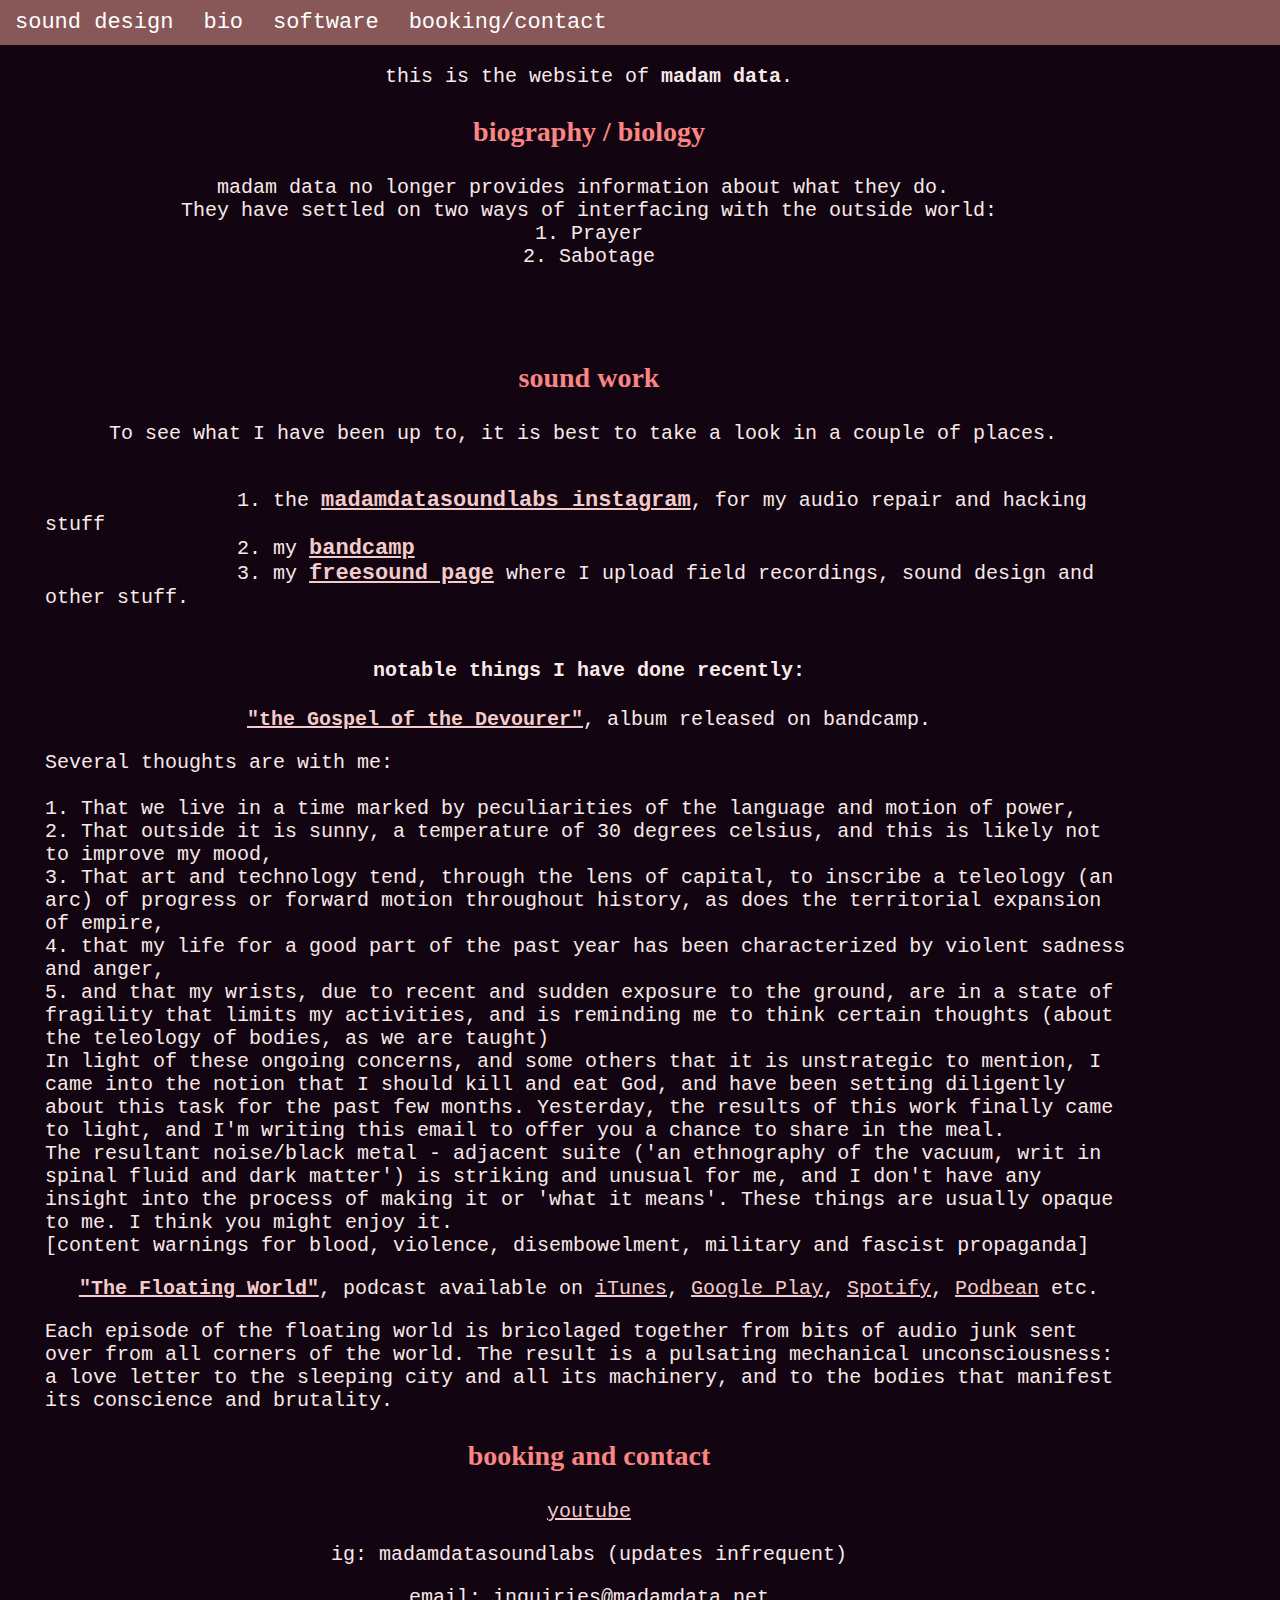
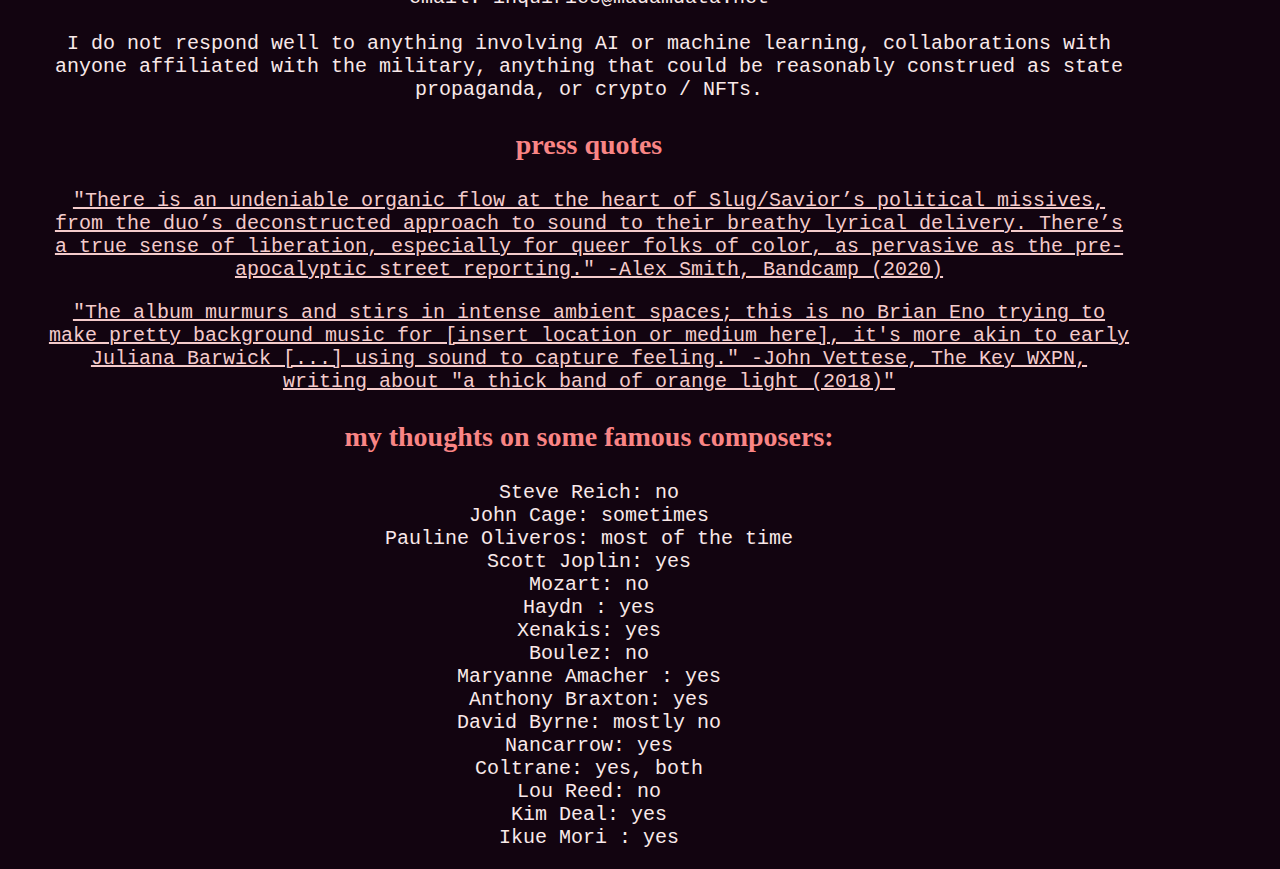
<file: index.html>
<html>

	<head>
	<title> madam data : _-_-_-adventures in sound_-_-_-</title>
	<meta name="viewport" content="width=device-width, initial-scale=1.0">
	<meta property="og:image" content="alltheroomscropped.jpg" />
	<meta property="og:type" content="website" />
	<!--<meta property="og:url" content="http://madamdata.net" />-->
	<meta property="og:title" content="madam data : _-_-_-adventures in sound_-_-_-" />
	<meta property="og:description" content="this is the website of madam data" />
	<link rel="stylesheet" href="style.css">
	<link rel="icon" href="icon.ico">
	</head>
	<body>

	<ul class="navbar">
		<li class="navbarli"> <a href="sounddesign.html">sound design</a> </li>
		<li class="navbarli"> <a href="#bio">bio</a></li>
		<li class="navbarli"> <a href="software.html">software</a></li>
		<!--<li class="navbarli"> <a href="hardware.html">hardware</a></li>-->
		<li class="navbarli"> <a href="#contact">booking/contact</a></li>
	</ul>
	<div class="mainTextBlock">
		<p>this is the website of <b>madam data</b>. 
	</p>

	<!--BIOGRAPHY SECTION-->
	<a class="anchor" name="bio"></a>
	<p><h3>biography / biology</h3>
	<pre class="centre_justify">
madam data no longer provides information about what they do. 
They have settled on two ways of interfacing with the outside world:
1. Prayer
2. Sabotage
	</pre>
	<br>
	</p>

	<!--SOUNDS AND MISC SECTION -->
	<a class="anchor" name="soundsmisc"></a>
	<p> <b><h3>sound work</h3></b>
	<p>
	<pre class="centre_justify">
To see what I have been up to, it is best to take a look in a couple of places. 
	</pre>
	</p>
	<pre class="left_justify">
		1. the <a class='inline' href="https://www.instagram.com/madamdatasoundlabs" target="_blank">madamdatasoundlabs instagram</a>, for my audio repair and hacking stuff
		2. my <a class='inline' href="https://madamdata.bandcamp.com" target="_blank">bandcamp</a>
		3. my <a class='inline' href="https://freesound.org/people/madamdata/" target="_blank">freesound page</a> where I upload field recordings, sound design and other stuff.
	</pre>
	</p>
	<p> <b><h4>notable things I have done recently:</h4></b>
	</p>

	<!--<p><b><a href="https://madamdata.bandcamp.com/album/slug-savior" target="_blank">"slug/savior"</a></b>, album released on bandcamp. <br>-->
	<!--Made in collaboration with Philadelphia rapper, vocalist, activist, future alien queen Savan DePaul. "Experimental forms (structural, timbral, lyrical) let us tell stories about ourselves outside of the monoliths of white supremacist cultural organization. We want to be prismatic. We want to be expansive and obscure and luminous. We want to carry living histories. "-->
	<!--</p>-->

	<p><b><a href="https://purpletapepedigree.bandcamp.com/album/the-gospel-of-the-devourer" target="_blank">"the Gospel of the Devourer"</a></b>, album released on bandcamp. <br>
	<p  align="left">
	Several thoughts are with me: <br><br>

	1. That we live in a time marked by peculiarities of the language and motion of power, <br>

	2. That outside it is sunny, a temperature of 30 degrees celsius, and this is likely not to improve my mood, <br>

	3. That art and technology tend, through the lens of capital, to inscribe a teleology (an arc) of progress or forward motion throughout history, as does the territorial expansion of empire,<br>

	4. that my life for a good part of the past year has been characterized by violent sadness and anger,<br>

	5. and that my wrists, due to recent and sudden exposure to the ground, are in a state of fragility that limits my activities, and is reminding me to think certain thoughts (about the teleology of bodies, as we are taught) <br>


	In light of these ongoing concerns, and some others that it is unstrategic to mention, I came into the notion that I should kill and eat God, and have been setting diligently about this task for the past few months. Yesterday, the results of this work finally came to light, and I'm writing this email to offer you a chance to share in the meal. <br>

	The resultant noise/black metal - adjacent suite ('an ethnography of the vacuum, writ in spinal fluid and dark matter') is striking and unusual for me, and I don't have any insight into the process of making it or 'what it means'. These things are usually opaque to me. I think you might enjoy it. <br>

	[content warnings for blood, violence, disembowelment, military and fascist propaganda] <br>

	<p><b><a href="http://thefloatingworldpodcast.com" target="_blank">"The Floating World"</a></b>, podcast available on <a href="https://itunes.apple.com/us/podcast/the-floating-world/id1444547815?mt=2" target="_blank">iTunes</a>, <a href="https://play.google.com/music/listen?u=0#/ps/Isvxkuvfz6icnvaz45rigfdwigq" target="_blank">Google Play</a>, <a href="https://open.spotify.com/show/0e3LPSfm4xrzUC5ThvDPB7" target="_blank">Spotify</a>, <a href="https://www.podbean.com/podcast-detail/7sy4w-885d8/The-Floating-World-Podcast" target="_blank">Podbean</a> etc. <br>
	
	<p  align="left">
	Each episode of the floating world is bricolaged together from bits of audio junk sent over from all corners of the world. The result is a pulsating mechanical unconsciousness: a love letter to the sleeping city and all its machinery, and to the bodies that manifest its conscience and brutality.
	</p>

	<!--BOOKING AND CONTACT SECTION-->
	<a class="anchor" name="contact"></a>
	<p><b><h3>booking and contact</h3></b></p>
	<a href="https://www.youtube.com/channel/UCDIuGp5CeYTJ8aQSx34P2NQ?view_as=subscriber" target="_blank">youtube</a><br>
	<p> ig: madamdatasoundlabs (updates infrequent) </p>
	email: inquiries@madamdata.net 
	<br>
	<br> I do not respond well to anything involving AI or machine learning, collaborations with anyone affiliated with the military, anything that could be reasonably construed as state propaganda, or crypto / NFTs.
	</p>



	<!--PRESS SECTION-->
	<a class="anchor" name="press"></a>
	<p><h3>press quotes</h3></p>

	<p><a href="https://daily.bandcamp.com/features/madam-data-savan-depaul-slug-savior-feature" target="_blank">"There is an undeniable organic flow at the heart of Slug/Savior’s political missives, from the duo’s deconstructed approach to sound to their breathy lyrical delivery. There’s a true sense of liberation, especially for queer folks of color, as pervasive as the pre-apocalyptic street reporting." -Alex Smith, Bandcamp (2020)</a></p>
	<p><a href="http://thekey.xpn.org/2018/05/21/madamdata-a-thick-band-of-orange-light/" target="_blank">"The album murmurs and stirs in intense ambient spaces; this is no Brian Eno trying to make pretty background music for [insert location or medium here], it's more akin to early Juliana Barwick [...] using sound to capture feeling." -John Vettese, The Key WXPN, writing about "a thick band of orange light (2018)" </a></p>


	<!--THOUGHTS ON COMPOSERS SECTION-->
	<p><b><h3>my thoughts on some famous composers:</h3></b></p>
	<p>Steve Reich: no<br>John Cage: sometimes<br>Pauline Oliveros: most of the time <br> Scott Joplin: yes<br> Mozart: no<br> Haydn : yes<br> Xenakis: yes<br> Boulez: no <br> Maryanne Amacher : yes <br> Anthony Braxton: yes <br> David Byrne: mostly no <br> Nancarrow: yes <br> Coltrane: yes, both <br> Lou Reed: no <br> Kim Deal: yes<br> Ikue Mori : yes
	</div>
	</body>
</html>
</file>
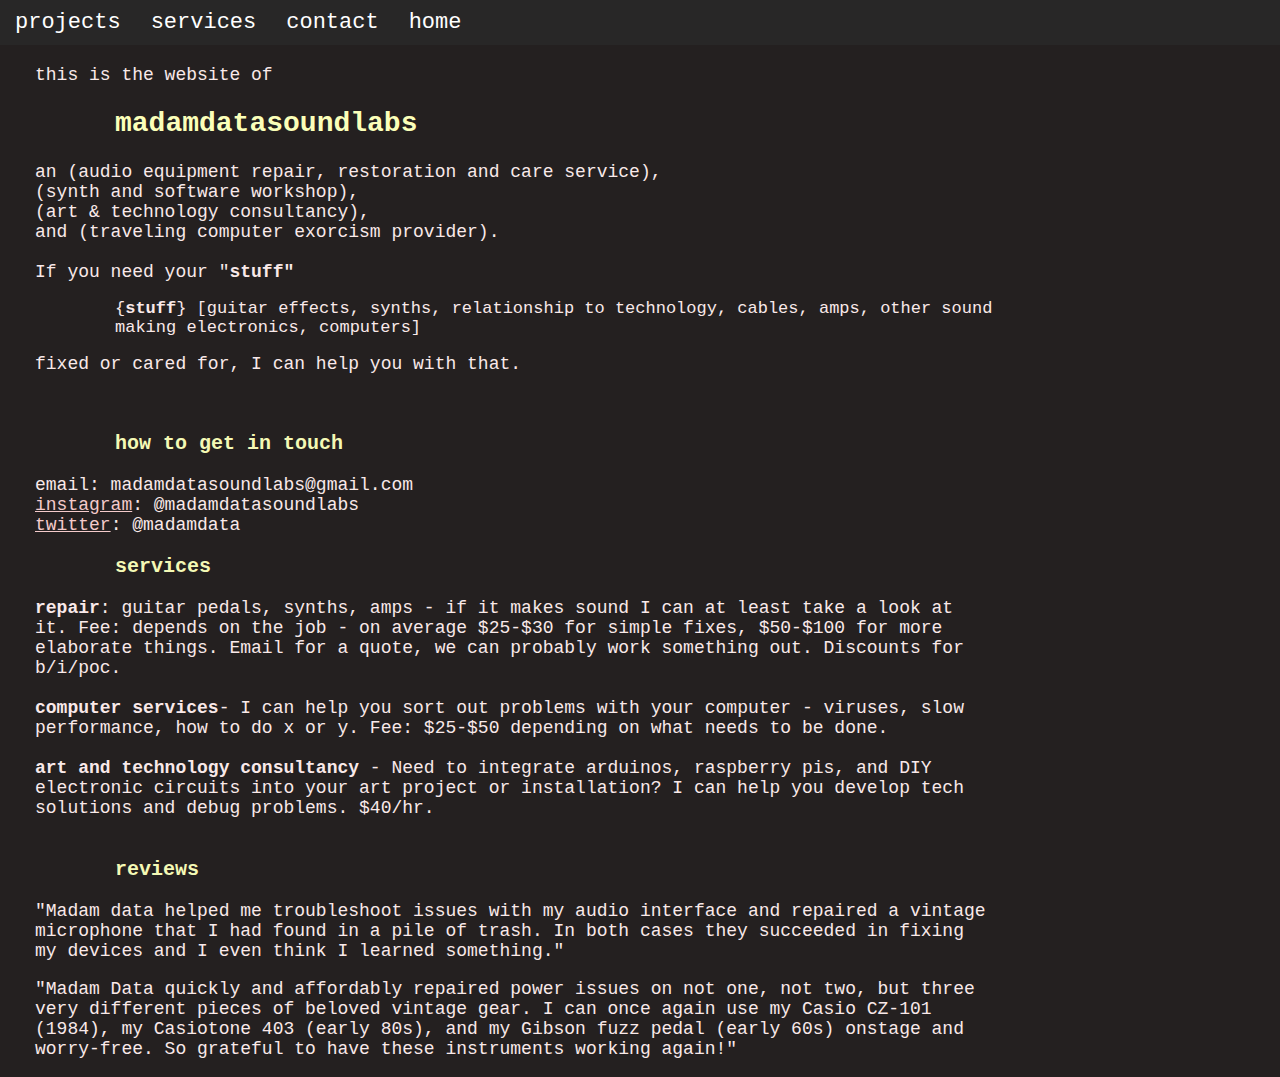
<file: mdsl.html>
<html>

	<head>
	<title> madamdatasoundlabs - audio repair, consultancy, witchcraft</title>
	<meta name="viewport" content="width=device-width, initial-scale=1.0">
	<link rel="stylesheet" href="mdslstyle.css">
	<link rel="icon" href="icon.ico">
	</head>
	<body>

	<ul class="navbar">
		<li class="navbarli"> <a href="#projects">projects</a></li>
		<li class="navbarli"> <a href="#services">services</a></li>
		<li class="navbarli"> <a href="#contact">contact</a></li>
		<li class="navbarli"> <a href="index.html">home</a></li>
	</ul>
	<div class="mainTextBlock">
		<p>this is the website of <h2><b>madamdatasoundlabs</b></h2> an (audio equipment repair, restoration and care service), <br>
		(synth and software workshop),<br>
		(art & technology consultancy), <br> 
		and (traveling computer exorcism provider). <br><br>
		If you need your "<b>stuff"</b> <br> 
		<p class="indent"> {<b>stuff</b>} [guitar effects, synths, relationship to technology, cables, amps, other sound making electronics, computers] </p>
		fixed or cared for, I can help you with that. 
	</p>
	<br>

	<a class="anchor" name="contact"></a>
	<p class="tab2">  <h3>how to get in touch</h3> </p>
	<p> email: madamdatasoundlabs@gmail.com <br>
	<a href="https://www.instagram.com/madamdatasoundlabs/">instagram</a>: @madamdatasoundlabs <br>
	<a href="https://twitter.com/madamdata">twitter</a>: @madamdata <br>
	</p>


	<a class="anchor" name="services"></a>
	<p class="tab2">  <h3>services</h3> </p>
	<p> <b>repair</b>: guitar pedals, synths, amps - if it makes sound I can at least take a look at it. Fee: depends on the job - on average $25-$30 for simple fixes, $50-$100 for more elaborate things. Email for a quote, we can probably work something out. Discounts for b/i/poc. <br><br>
	<b>computer services</b>- I can help you sort out problems with your computer - viruses, slow performance, how to do x or y. Fee: $25-$50 depending on what needs to be done. <br><br>
	<b>art and technology consultancy</b> - Need to integrate arduinos, raspberry pis, and DIY electronic circuits into your art project or installation? I can help you develop tech solutions and debug problems. $40/hr.<br><br>

	
	<a class="anchor" name="reviews"></a>
	<p class="tab2"><h3>reviews</h3> </p>
	<p> "Madam data helped me troubleshoot issues with my audio interface and repaired a vintage microphone that I had found in a pile of trash. In both cases they succeeded in fixing my devices and I even think I learned something."
	</p>
	<p> "Madam Data quickly and affordably repaired power issues on not one, not two, but three very different pieces of beloved vintage gear. I can once again use my Casio CZ-101 (1984), my Casiotone 403 (early 80s), and my Gibson fuzz pedal (early 60s) onstage and worry-free. So grateful to have these instruments working again!"
	</p>

	</div>
	</body>
</html>
</file>
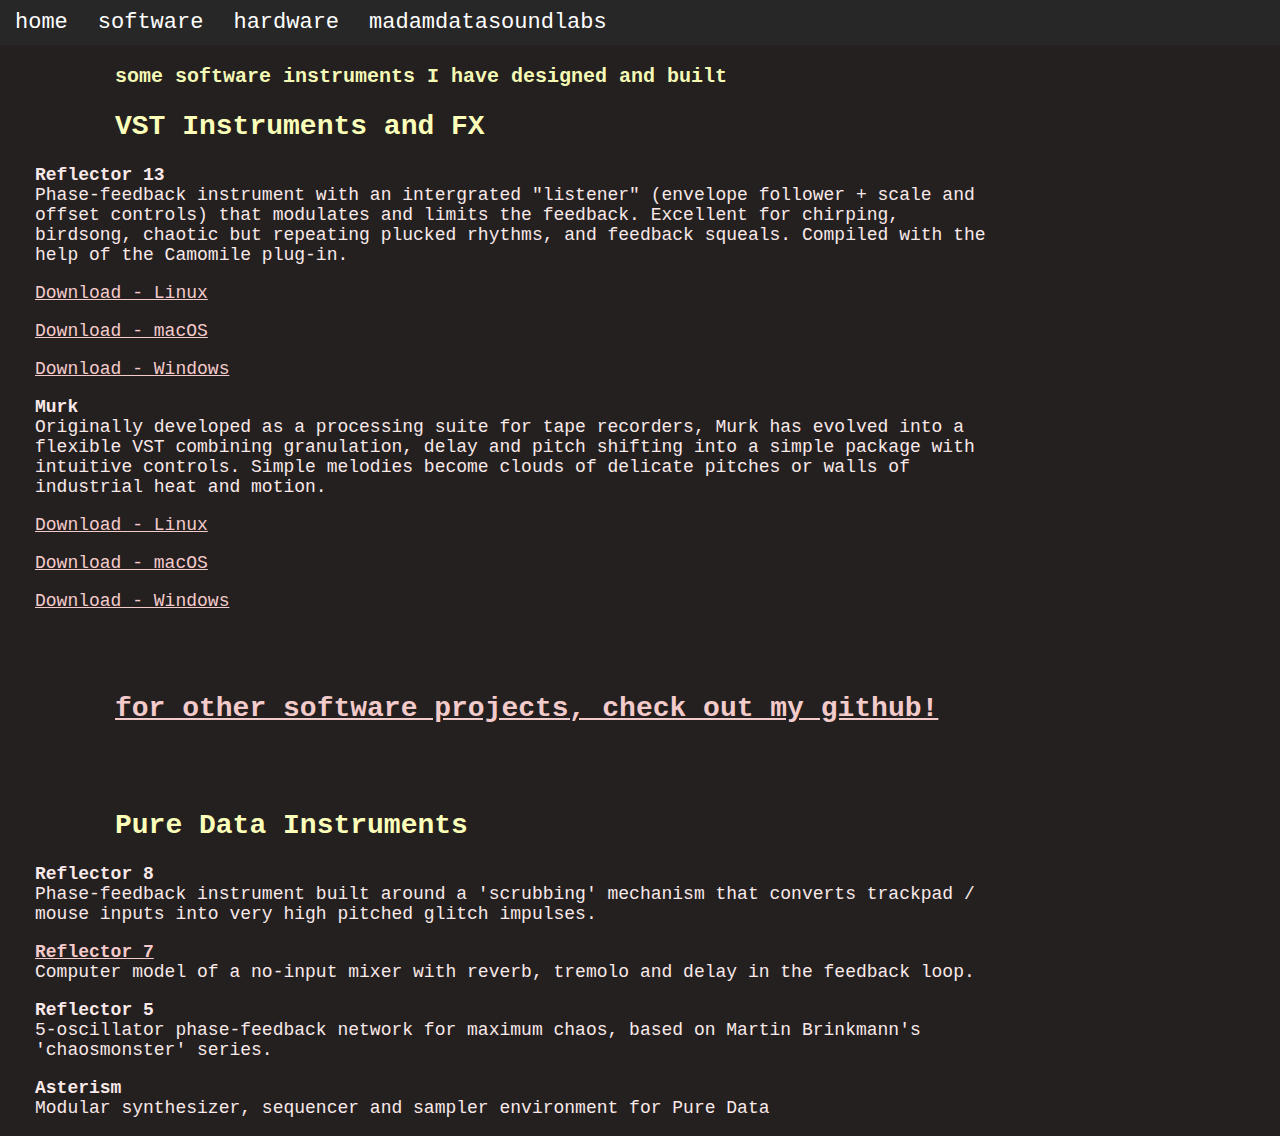
<file: software.html>
<head>
	<title>mdsl-software</title>
	<meta name="viewport" content="width=device-width, initial-scale=1.0">
	<link rel="stylesheet" href="mdslstyle.css">
	<link rel="icon" href="icon.ico">
	</head>
	<body>
	<ul class="navbar">
		<li class="navbarli"> <a href="index.html">home</a> </li>
		<li class="navbarli"> <a href="software.html">software</a></li>
		<li class="navbarli"> <a href="hardware.html">hardware</a></li>
		<li class="navbarli"> <a href="mdsl">madamdatasoundlabs</a></li>
	</ul>

	<div class="mainTextBlock">

			<!--INSTRUMENTS SECTION-->
	<p><b><h3>some software instruments I have designed and built</h3></b></p>
	<p><b><h2>VST Instruments and FX </h2></b></p>

	<p><b> Reflector 13 </b> <br> Phase-feedback instrument with an intergrated "listener" (envelope follower + scale and offset controls) that modulates and limits the feedback. Excellent for chirping, birdsong, chaotic but repeating plucked rhythms, and feedback squeals. Compiled with the help of the Camomile plug-in.  </p>
	<p><a href="ref13vst0.73Linux.zip">Download - Linux</a></p>
	<p><a href="ref13vst0.73macOS.zip">Download - macOS</a></p>
	<p><a href="ref13vst0.73Windows.zip">Download - Windows</a></p>
	
	<p><b> Murk </b> <br> Originally developed as a processing suite for tape recorders, Murk has evolved into a flexible VST combining granulation, delay and pitch shifting into a simple package with intuitive controls. Simple melodies become clouds of delicate pitches or walls of industrial heat and motion. 

	<p><a href="murklinux.zip">Download - Linux</a></p>
	<p><a href="murkvstmacos.zip">Download - macOS</a></p>
	<p><a href="murkwindows.zip">Download - Windows</a></p>
	<br><br>

	<p><b><h2><a href="http://github.com/madamdata">for other software projects, check out my github!</a></h2></b></p>
	<br><br>

	<p><b><h2>Pure Data Instruments</h2></b></p>
	<p><b> Reflector 8 </b> <br> Phase-feedback instrument built around a 'scrubbing' mechanism that converts trackpad / mouse inputs into very high pitched glitch impulses. </p>

	<p><b> <a href="https://www.youtube.com/watch?v=SmmICZXRdFc" target="_blank">Reflector 7</a> </b> <br> Computer model of a no-input mixer with reverb, tremolo and delay in the feedback loop.</p>

	<p><b> Reflector 5 </b> <br> 5-oscillator phase-feedback network for maximum chaos, based on Martin Brinkmann's 'chaosmonster' series.</p>

	<p><b> Asterism</b> <br>Modular synthesizer, sequencer and sampler environment for Pure Data</p>


	</div>
</file>
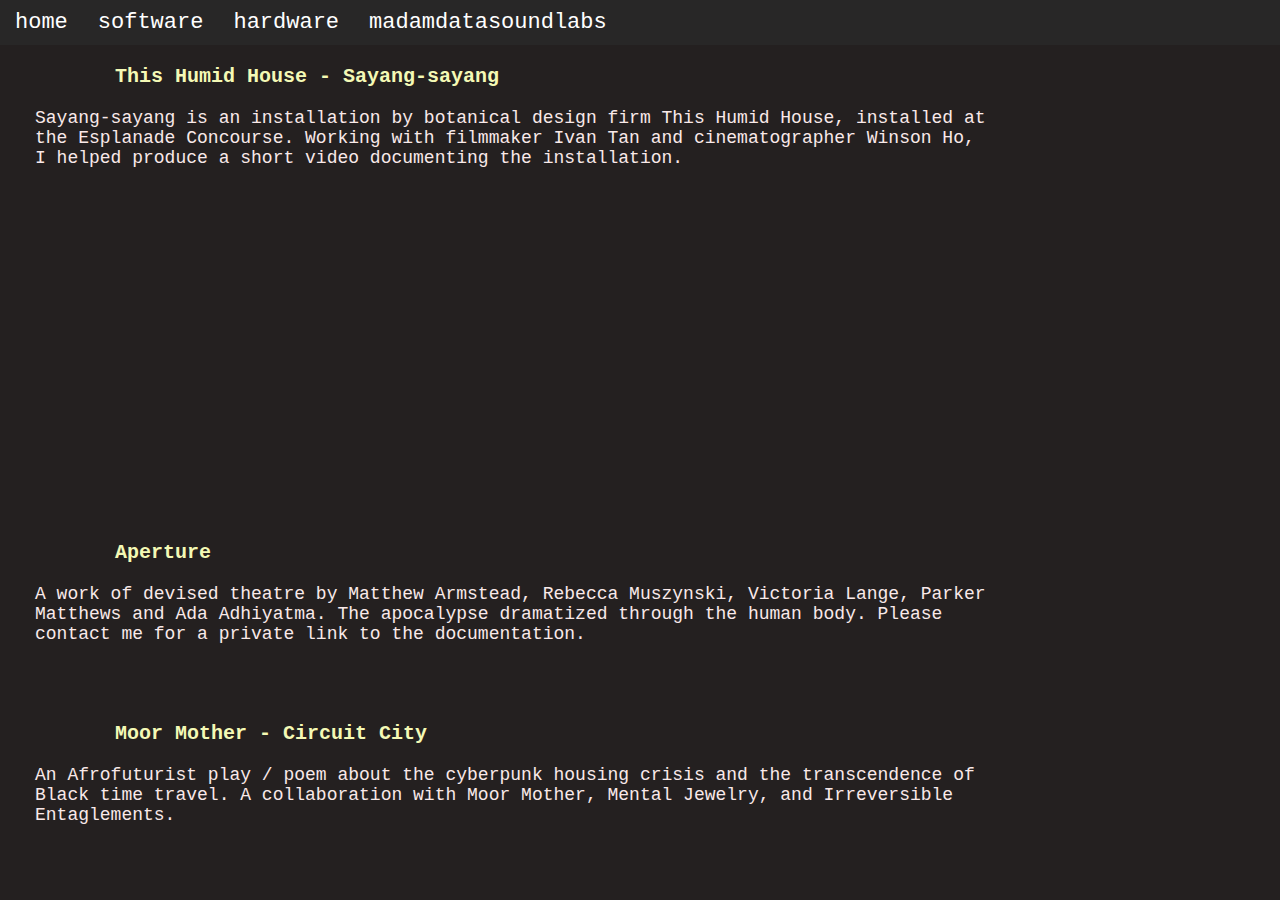
<file: sounddesign.html>
<head>
	<title>sound design</title>
	<meta name="viewport" content="width=device-width, initial-scale=1.0">
	<link rel="stylesheet" href="mdslstyle.css">
	<link rel="icon" href="icon.ico">
	</head>
	<body>
	<ul class="navbar">
		<li class="navbarli"> <a href="index.html">home</a> </li>
		<li class="navbarli"> <a href="software.html">software</a></li>
		<li class="navbarli"> <a href="hardware.html">hardware</a></li>
		<li class="navbarli"> <a href="mdsl">madamdatasoundlabs</a></li>
	</ul>

	<div class="mainTextBlock">
		<p> <h3> <b>This Humid House - Sayang-sayang</b></h3></p>
		<p>Sayang-sayang is an installation by botanical design firm This Humid House, installed at the Esplanade Concourse. Working with filmmaker Ivan Tan and cinematographer Winson Ho, I helped produce a short video documenting the installation.</p>

		<iframe width="560" height="315" src="https://www.youtube.com/embed/QLHSIjy-D3U" frameborder="0" allow="accelerometer; autoplay; clipboard-write; encrypted-media; gyroscope; picture-in-picture" allowfullscreen></iframe>
		
		<br><br>
		

		<p> <h3> <b>Aperture</b></h3></p>
		<p>A work of devised theatre by Matthew Armstead, Rebecca Muszynski, Victoria Lange, Parker Matthews and Ada Adhiyatma. The apocalypse dramatized through the human body. Please contact me for a private link to the documentation.</p>
		
		<br><br>


		<p> <h3> <b>Moor Mother - Circuit City</b></h3></p>
		<p>An Afrofuturist play / poem about the cyberpunk housing crisis and the transcendence of Black time travel. A collaboration with Moor Mother, Mental Jewelry, and Irreversible Entaglements. </p>

	<iframe style="border: 0; width: 100%; height: 42px;" src="https://bandcamp.com/EmbeddedPlayer/album=2028336742/size=small/bgcol=ffffff/linkcol=0687f5/transparent=true/" seamless><a href="https://moormother.bandcamp.com/album/circuit-city">Circuit City by Moor Mother</a></iframe>
	</div>
</file>
<file: style.css>
body {
	background-color: #120410;
	color: #f9e9e9;
	font-family: "Courier New";
	padding: 0;
	margin: 0;
}
/*PHONE SCREENS*/
@media only screen and (max-width: 700px){
	div.mainTextBlock {
		margin-left: 25px;
		margin-right: 25px;
		margin-top: 85px;
		font-size: 18px;
		max-width: 95%;
		text-align: left;
	}
	pre {
		white-space: pre-wrap;
		font-family: "Courier New";

	}
	a.anchor {
		display: block;
		position: relative;
		top: -75px;
		visibility: hidden;
	}
	li a {
		font-size:15px;
	}
}
/*COMPUTER SCREENS*/
@media only screen and (min-width: 700px){
	div.mainTextBlock {
		margin-left: 45px;
		margin-top: 65px;
		font-size: 20px;
		letter-spacing: 0px;
		/*max-width: 75%;*/
		max-width: 85%;
		/*text-align: justify;*/
		text-align: center;
	}
	pre {
		/*margin-left: 35px;*/
		white-space: pre-wrap;
		font-family: "Courier New";
	}
	a.anchor {
		display: block;
		position: relative;
		top: -120px;
		visibility: hidden;
	}
	li a {
		font-size:22px;
	}
}

h3 {
	color: #f98585;
	font-size: 28px;
	font-weight: bold;
	font-family: "Verdana";
}

/*h4 {*/
	/*color: #f595a9;*/
	/*font-size: 22px;*/
	/*font-weight: lighter;*/
	/*font-family: "Verdana";*/
/*}*/

a {
	color: #f4cbcb;
}
a.inline {
	color: #f4cbcb;
	font-size: 22px;
	font-weight: bold;
	font-family: "Courier New";
}

ul.navbar {
	list-style-type: none;
	margin: 0;
	padding: 0;
	top: 0;
	width: 100%;
	position: fixed;
	background-color: #885757;
}

li.navbarli {
	float: left;
	/*display: inline;*/
}

li a {
	display: block; 
	text-align: center;
	padding: 10px 15px;
	text-decoration:none;
	color: #FFFFFF;
}

pre {
/*white-space: pre-line;*/
}
pre.left_justify {
text-align: left;
}
pre.centre_justify {
text-align: center;
}
</file>
<file: mdslstyle.css>
body {
	background-color: #242020;
	color: #f9e9e9;
	font-family: "Courier";
	padding: 0;
	margin: 0;
}
/*PHONE SCREENS*/
@media only screen and (max-width: 700px){
	div.mainTextBlock {
		margin-left: 25px;
		margin-right: 25px;
		margin-top: 65px;
		font-size: 18px;
		max-width: 95%;
		text-align: left;
	}
	a.anchor {
		display: block;
		position: relative;
		top: -50px;
		visibility: hidden;
	}
	li a {
		font-size:15px;
	}
}
/*COMPUTER SCREENS*/
@media only screen and (min-width: 700px){
	div.mainTextBlock {
		margin-left: 35px;
		margin-top: 65px;
		font-size: 18px;
		max-width: 75%;
		text-align: left;
	}
	a.anchor {
		display: block;
		position: relative;
		top: -120px;
		visibility: hidden;
	}
	li a {
		font-size:22px;
	}
}

h3 {
	color: #f4f9b5;
	font-size: 20px;
	margin-left:80px;
}

h2 {
	color: #fbffb9;
	font-size: 28px;
	margin-left:80px;
}

a {
	color: #f4cbcb;
}

ul.navbar {
	list-style-type: none;
	margin: 0;
	padding: 0;
	top: 0;
	width: 100%;
	position: fixed;
	background-color: #282727;
}

li.navbarli {
	float: left;
	/*display: inline;*/
}

li a {
	display: block; 
	text-align: center;
	padding: 10px 15px;
	text-decoration:none;
	color: #FFFFFF;
}

.indent { 
	margin-left: 80px; 
	font-family: "Courier";
	font-size: 17px;
}

.tab { margin-left: 40px; }
.tab2 { margin-left: 80px;} 
.tab3 { margin-left: 120px;}
</file>
